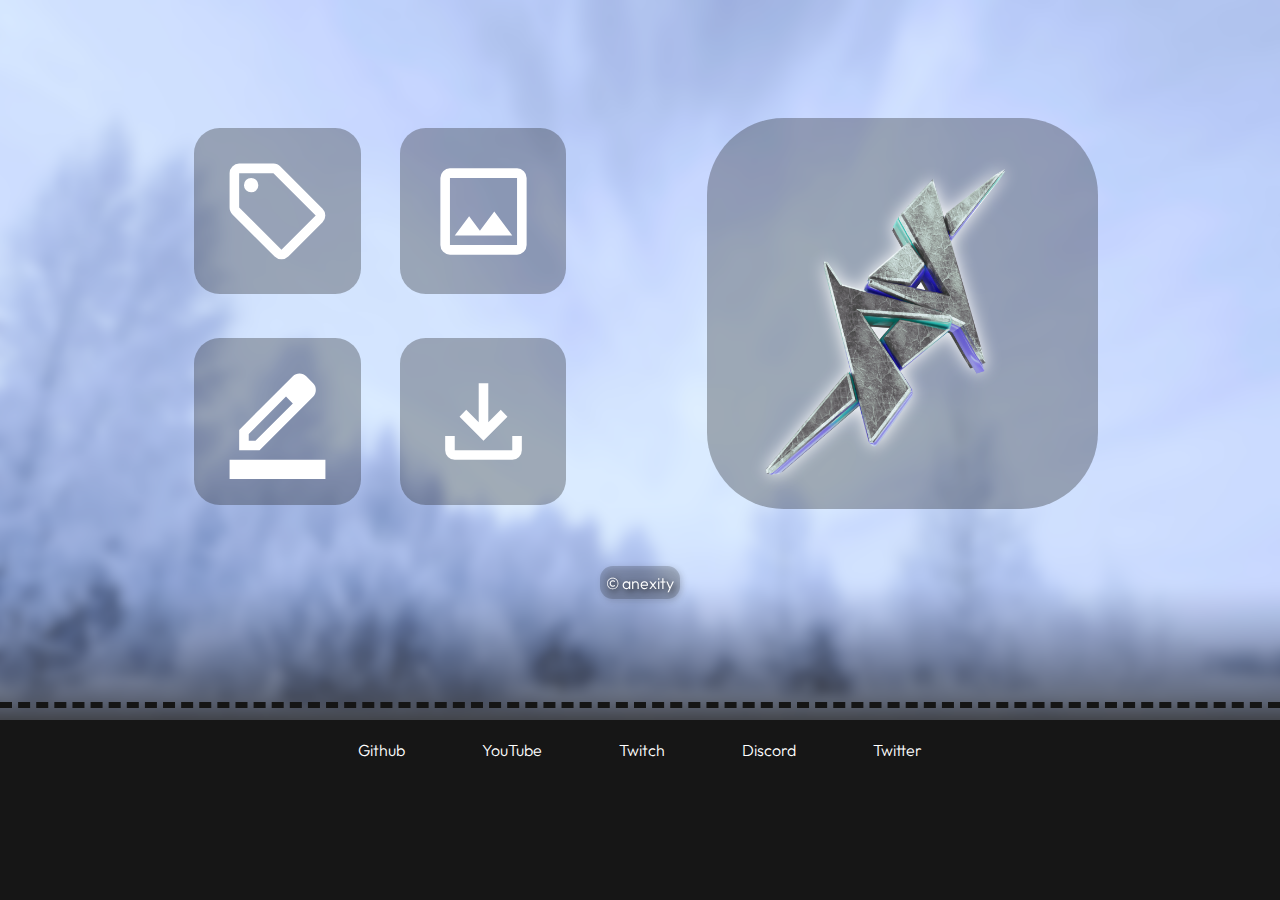
<file: index.html>
<!DOCTYPE html>
<html>
    <head>
        <meta name="viewport" content="width=device-width, initial-scale=1">
        <link href="./styles/main.css" rel="StyleSheet" type="text/css">
    </head>
    <body>
        <div class ="border">
            <div class="box">
                <img 
                class="background" 
                src="./assets/titlebackgrrr.png"> 
            </div>
            <div class="box">
                <img 
                class="foreground" 
                src="./assets/titleforeground2.png">
            </div>
            <div class="box">
                <div class="floattext">
                    <a class="order" 
                    href="./sits/orders.html">
                        <img
                        src="./assets/dollar.svg"
                        class="logoclass"
                        >
                    </a>
                    <a class="gall"
                    href="sits/gallery.html"
                    >
                        <img
                        class="logoclass"
                        src="./assets/gallery.svg">
                    </a> <br>
                    <br>
                    <br>

                    <a class="blog"
                    Href="./sits/blog.html"
                    >
                        <img
                        class="logoclass"
                        src="./assets/blog.svg">
                    </a>
                    <a class="dls"
                    href="./sits/dls.html"
                    >
                        <img
                        src="assets/downloads.svg"
                        class="logoclass">

                    </a>
                </div>
            </div>
            <div class="box">
                <div class="cl">
                    <p> © anexity </p>
                </div>
            </div>
        </div>
        <footer>
            <a
            href="https://github.com/Anexity/"
            target="https://github.com/Anexity/"
            class="footr">
                Github
            </a>
            <a
            href="https://www.youtube.com/@anexity.8417"
            target="https://www.youtube.com/@anexity.8417"
            class="footr">
                YouTube
            </a>
            <a
            href="https://www.twitch.tv/nexdied"
            target="https://www.twitch.tv/nexdied"
            class="footr">
                Twitch
            </a>
            <a
            href="https://discord.com/users/officialanexity"
            target="https://discord.com/users/officialanexity"
            class="footr">
                Discord
            </a>
            <a
            href="https://twitter.com/Anexity12"
            target="https://twitter.com/Anexity12"
            class="footr">
                Twitter
            </a>
        </footer>
    </body>
</html>
</file>
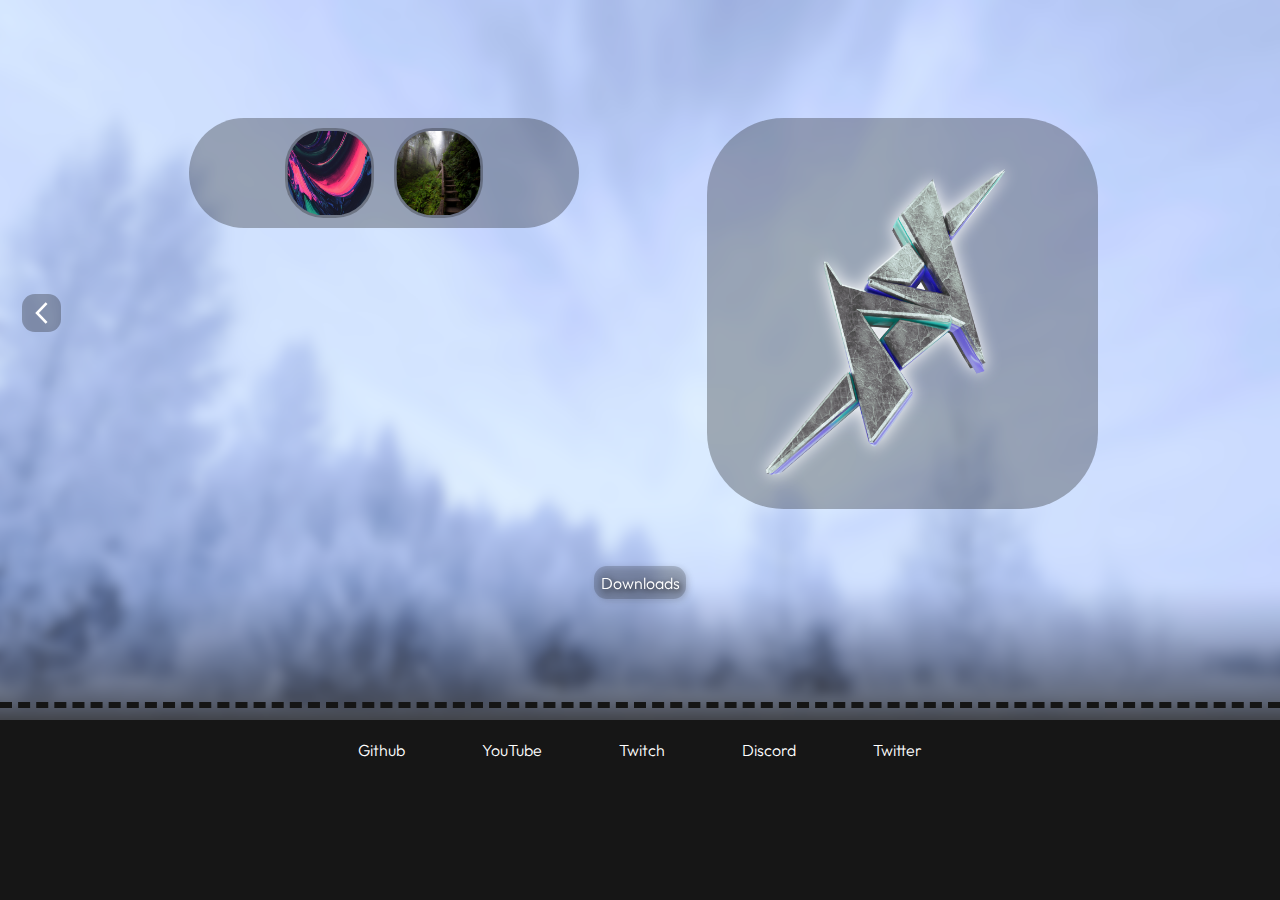
<file: sits/dls.html>
<!DOCTYPE html>
<html>
    <head>
        <meta name="viewport" content="width=device-width,
            initial-scale=1">
        <link href="../styles/main.css" rel="StyleSheet"
            type="text/css">
        <link href="../styles/dls.css" rel="StyleSheet"
            type="text/css">
    </head>
    <body>
        <div class ="border">
            <div class="box">
                <img 
                class="background" 
                src="../assets/titlebackgrrr.png"> 
            </div>
            <div class="box">
                <img 
                class="foreground" 
                src="../assets/titleforeground2.png">
            </div>
            <div class="box">
                <div class="cl">
                    <p>
                        Downloads
                    </p>
                </div>
            </div>
            <div class="box">
                <div class="floattext2">
                    <a
                    Href="../index.html">
                        <img
                        class="backarrow"
                        src="../assets/goback.svg">
                    </a>
                </div>
            </div>
            <div class="box">
                <div class="dlborder">
                    <a href="../assets/downl/wallpap.jpg"
                    download
                    target="../assets/downl/wallpap.jpg">
                        <img
                        class="dlimg"
                        src="../assets/downl/wallpap.jpg">
                    </a>
                    <a href="../assets/downl/walpap2.JPG"
                    download
                    target="../assets/downl/walpap2.JPG">
                        <img
                        class="dlimg"
                        src="../assets/downl/walpap2.JPG">
                    </a>
                </div>
            </div>
        </div>
        <footer>
            <a
            href="https://github.com/Anexity/"
            target="https://github.com/Anexity/"
            class="footr">
                Github
            </a>
            <a
            href="https://www.youtube.com/@anexity.8417"
            target="https://www.youtube.com/@anexity.8417"
            class="footr">
                YouTube
            </a>
            <a
            href="https://www.twitch.tv/nexdied"
            target="https://www.twitch.tv/nexdied"
            class="footr">
                Twitch
            </a>
            <a
            href="https://discord.com/users/officialanexity"
            target="https://discord.com/users/officialanexity"
            class="footr">
                Discord
            </a>
            <a
            href="https://twitter.com/Anexity12"
            target="https://twitter.com/Anexity12"
            class="footr">
                Twitter
            </a>
        </footer>
    </body>
</html>
</file>
<file: styles/main.css>
*{
    box-sizing: border-box;
    margin:0%;
    font-family: main;
}
body {
    background-color: #161616;
}

body::-webkit-scrollbar{
    display:none
}

.border {
    display:block;
    width:100%;
    justify-content: center;
}

.box {
    width:100%;
    display:flex;
    justify-self: center;
    justify-content: center;
}

.background {
    width:100%;
}

.foreground {
    width:30.5%;
    height:30.5%;
    margin-top:-47%;
    margin-left:41%;
    display:flex;
    background-color: #15151550;
    border-radius: 6vw;

}

.order, .gall, .blog, .dls {
    color:white;
}

.floattext {
    margin-top:-46.25%;
    justify-content: center;
    text-align: left;
    margin-left: -25%;
    width:47.5%;
}

.box a:link {
    text-decoration: none;
}

.box a:hover {
    filter:brightness(50%);
    color:aqua
}

.cl {
    text-align: center;
    margin-top: -12%;
    display:flex;
    justify-content:center;
}

.cl p {
    background-color: #15151530;
    color:white;
    border-radius: 1vw;
    height:fit-content;
    padding:0.5vw;
    filter:drop-shadow(2px 2px 3px #151515)
}

.logoclass {
    filter: invert(100%);
    width: 13vw;
    height:13vw;
}

.bgclass {
    background-color: #15151580;
}

.floattext a {
    display: flexbox;
    padding-inline:3%;
}

.floattext img {
    background-color: #e5e5e550;
    border-radius: 2vw;
    padding:2vw
    
}

footer a:link {
    text-decoration: none;
    color: white;
    padding-inline:3vw;
}

footer a:hover {
    color: #bbddff;
}

footer {
    padding-top:2.5%;
    padding-bottom:1%;
    display: flex;
    justify-content: center;
    border-top: dashed;
    border-width: 0.5vw;
    position: relative;
    top: -2vh;
    border-color: #151515;

}

.footr {
    color:white
}


@font-face {
    font-family: main;
    src: url(../fonts/outfit/Outfit-Light.otf);
    font-weight: 300;
}

.floattext2 {
    margin-top:-33.3%;
    justify-content: center;
    text-align: left;
    margin-left: -73%;
    width:25%;
}

.backarrow {
    filter: invert(100%);
    width: 3vw;
    height: 3vw;
}

.floattext2 a {
    display: flexbox;
    padding-inline:3%;
}

.floattext2 img {
    background-color: #e5e5e550;
    border-radius: 1vw;
    padding:0.5vw
    
}
</file>
<file: styles/dls.css>
.dlimg {
    width:7vw;
    height:7vw;
    padding:3%;
    background-color:#15151550;
    border-radius: 3vw;
}

.dlborder a {
    padding: 2.5%;
    display:inline-flex;
}

.dlborder {
    overflow-x:hidden;
    overflow-y:scroll;
    width:30.5%;
    height:30.5%;
    background-color: #15151550;
    display:flex;
    border-radius: 6vw;
    margin-top:-47%;
    justify-content: center;
    text-align: left;
    margin-left: -40%;

}

.dlborder::-webkit-scrollbar{
    display:unset
}
</file>
